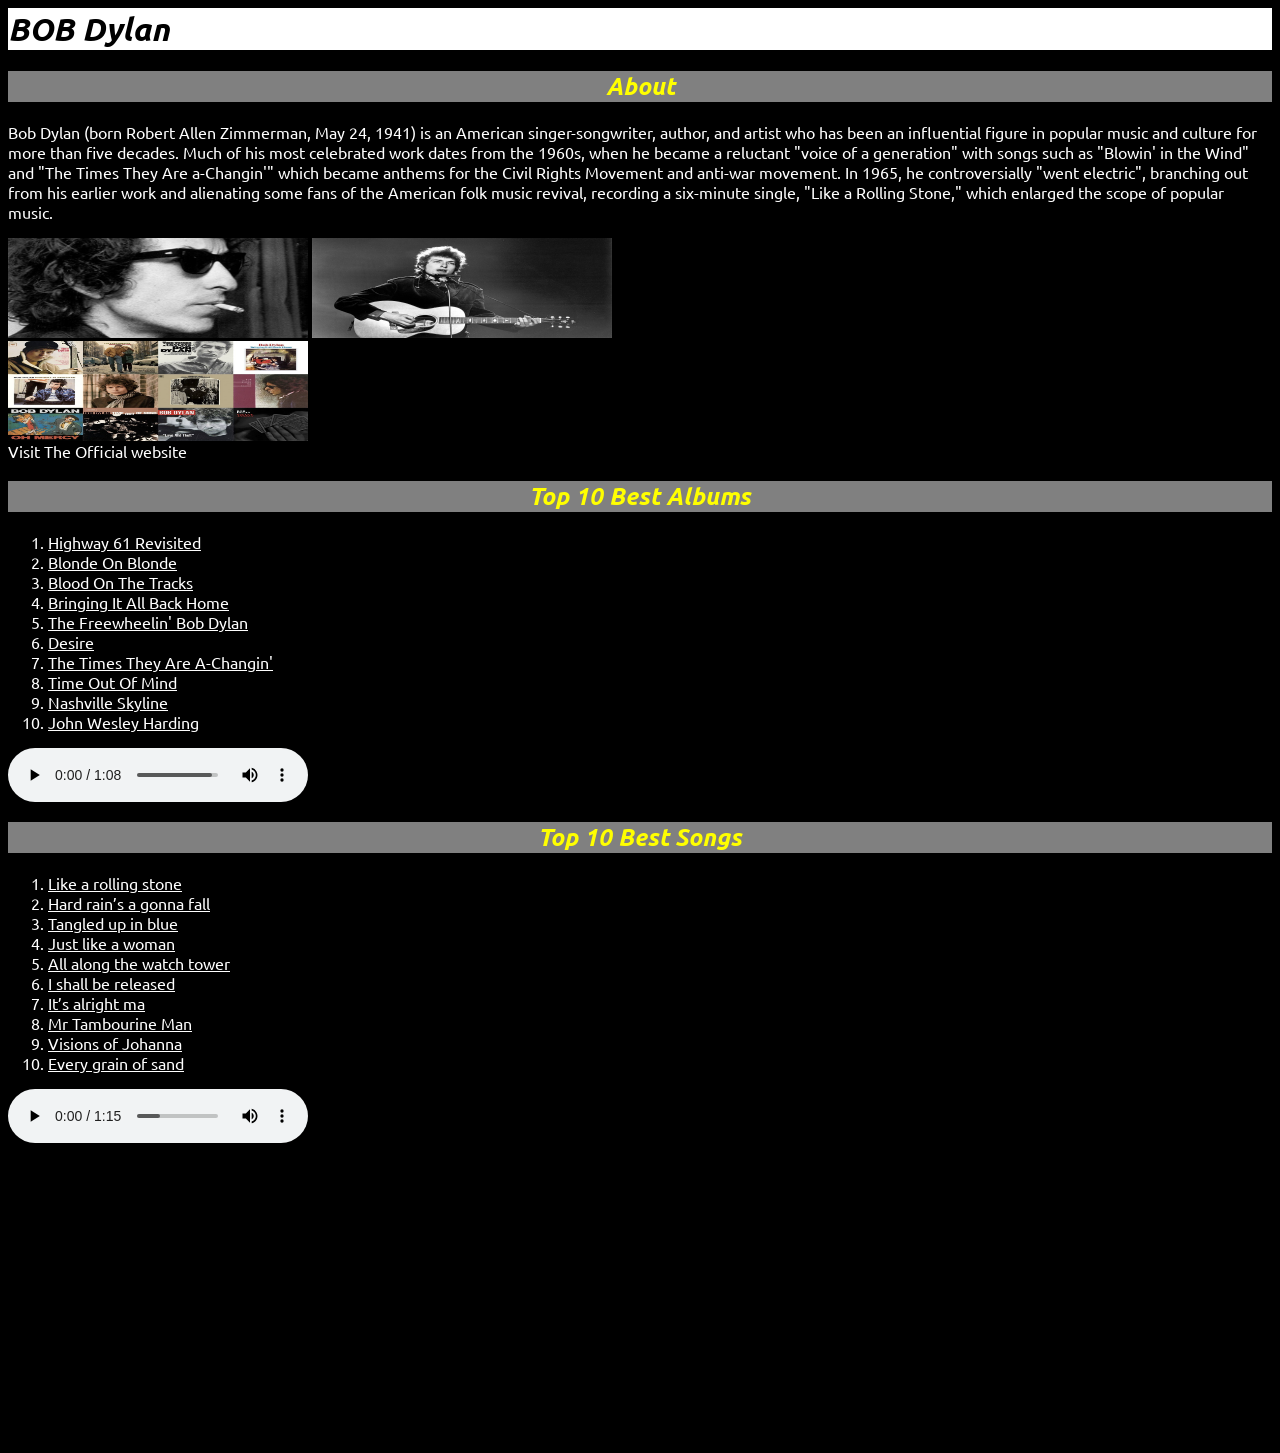
<file: index.html>
<html>
<body>
<link rel="preconnect" href="https://fonts.googleapis.com">
<link rel="preconnect" href="https://fonts.gstatic.com" crossorigin>
<link href="https://fonts.googleapis.com/css2?family=Ubuntu:ital,wght@0,300;0,400;0,500;0,700;1,300;1,400;1,500;1,700&display=swap" rel="stylesheet">
<link rel="stylesheet" type="text/css" href="BOB_dylan.css" />
	<title>BOB Dylan</title>
		<h1><i>BOB Dylan</i></h1>
		<div class='About'>
			<h2><i>About</i></h2>
			<p>Bob Dylan (born Robert Allen Zimmerman, May 24, 1941) is an American singer-songwriter, author, and artist who has been an influential figure in popular music and culture for more than five decades. Much of his most celebrated work dates from the 1960s, when he became a reluctant "voice of a generation" with songs such as "Blowin' in the Wind" and "The Times They Are a-Changin'" which became anthems for the Civil Rights Movement and anti-war movement. In 1965, he controversially "went electric", branching out from his earlier work and alienating some fans of the American folk music revival, recording a six-minute single, "Like a Rolling Stone," which enlarged the scope of popular music.</p>
			<img src="images/Bob.jpg" height='100px' width= '300px'/>
			<img src="images/Bob25.jpg" height='100px' width= '300px'/>
			<div><img id='albums' src="images/Albums.jpg" height='100px' width= '300px'/></div>
		</div>
		<a href='https://www.bobdylan.com/'>Visit The Official website</a>
		
		<h2><i>Top 10 Best Albums</i></h2>
		<ol type='1'>
			<li>Highway 61 Revisited</li>
			<li>Blonde On Blonde</li>
			<li>Blood On The Tracks</li>
			<li>Bringing It All Back Home</li>
			<li>The Freewheelin' Bob Dylan</li>
			<li>Desire</li>
			<li>The Times They Are A-Changin'</li>
			<li>Time Out Of Mind</li>
			<li>Nashville Skyline</li>
			<li>John Wesley Harding</li>
		</ol>
		<audio controls>
		 <source src="audio/DontThinkTwice.mp3" type="audio/mpeg">
Your browser does not support the audio element.
</audio>
		
		<h2><i>Top 10 Best Songs</i></h2>
		<ol type='1'>
			<li>Like a rolling stone</li>
			<li>Hard rain’s a gonna fall</li>
			<li>Tangled up in blue</li>
			<li>Just like a woman</li>
			<li>All along the watch tower</li>
			<li>I shall be released</li>
			<li>It’s alright ma</li>
			<li>Mr Tambourine Man</li>
			<li>Visions of Johanna</li>
			<li>Every grain of sand</li>
		</ol>
		<audio controls>
		 <source src="audio/JustLikeAWomen.mp3" type="audio/mpeg">
Your browser does not support the audio element.
</audio>
<div>
	<iframe src="https://www.google.com/maps/place/Bob+Dylan+Center/@36.1588488,-95.9942422,17z/data=!3m1!4b1!4m6!3m5!1s0x87b6eb780145df9f:0x8a6f3245ae16eb77!8m2!3d36.1588488!4d-95.9916673!16s%2Fg%2F11qnm55krr?entry=ttu&g_ep=EgoyMDI2MDUyNy4wIKXMDSoASAFQAw%3D%3D" width="50%" height="300" style="border:1px solid black;"></iframe>
</div>
</body>
</html>
</file>
<file: BOB_dylan.css>
body{
	background-color: #000000;
	font-family: ubuntu;
	font-family: ubuntu;
}
h1{
	background-color: white;
	align-items: center;
	justify-content: center;
}
h2{
	display: flex;
	justify-content: center;
	background-color: grey;
	color: yellow;
}
.ubuntu-light body{
  font-family: "Ubuntu", sans-serif;
  font-weight: 300;
  font-style: normal;
}
p{
	color: white;
	align-items: center;
}
ol li{
	
	text-decoration: underline;
	color: white;
}
a{
	color: white;
	text-decoration: none;
}
</file>
